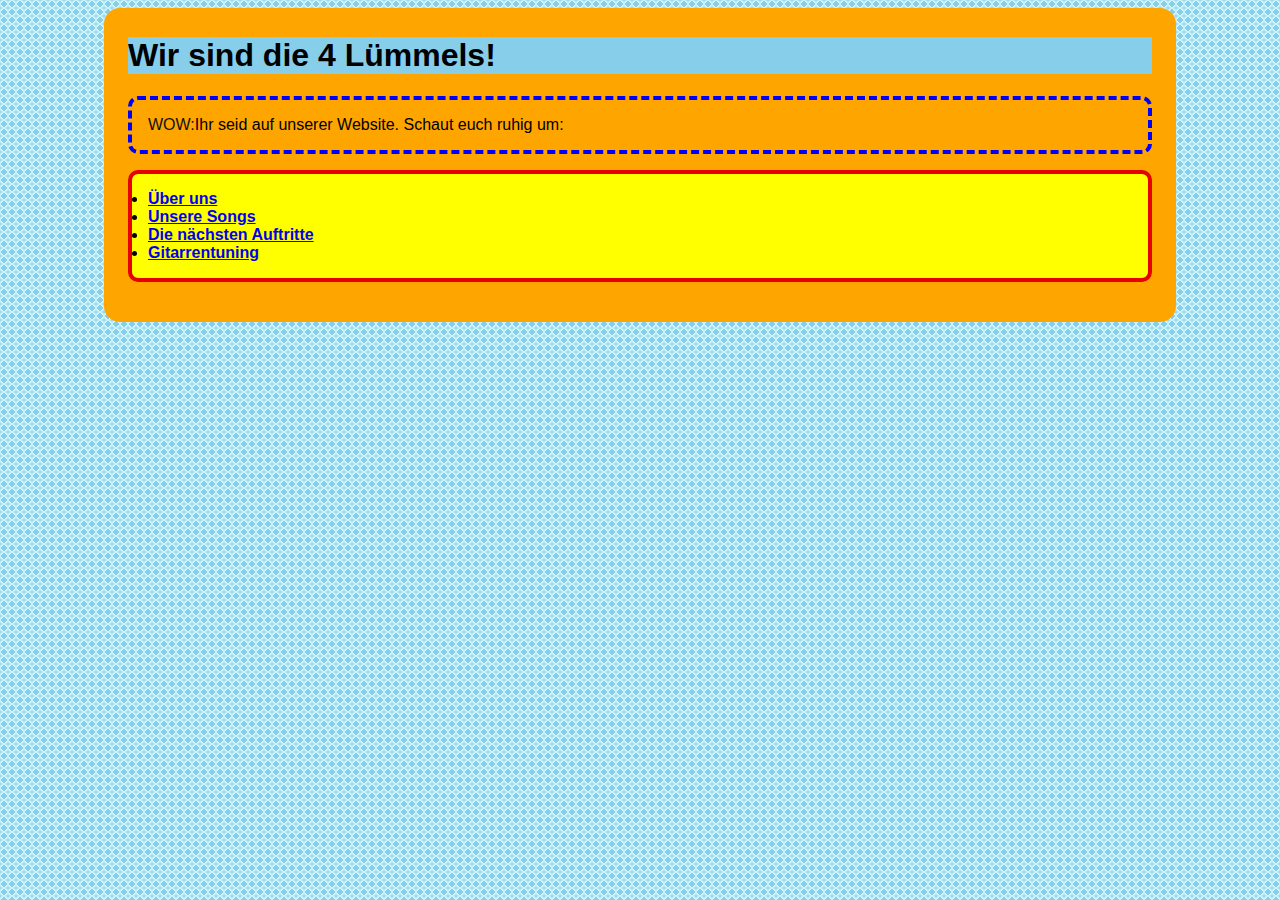
<file: index.html>
<!DOCTYPE html>
<html>
<head>
<title>Homepage</title>
<meta charset="utf-8"> 
<link type="text/css" rel="stylesheet" href="css/mijn-eerste-stylesheet.css" />
</head>
<body>
<h1>Wir sind die 4 Lümmels!</h1>
<p class="wow">Ihr seid auf unserer Website. Schaut euch ruhig um:</p>
        <ul>
        <li><a href="over-ons.html">Über uns</a></li>
        <li><a href="onze-liedjes.html">Unsere Songs</a></li>
        <li><a href="kom-kijken.html">Die nächsten Auftritte</a></li>
        <li><a href="stemmen.html">Gitarrentuning</a></li>
        </ul>
</body>
</html>
</file>
<file: css/mijn-eerste-stylesheet.css>
body { 
background-color: orange;
border: 2px solid-gray;
border-radius: 16px;
font-family: sans-serif;
margin-left: auto;
margin-right: auto;
max-width: 1024px;
min-width: 256px;
padding-top: 8px;
padding-bottom: 24px;
padding-left: 24px;
padding-right: 24px;
}
html {
background: radial-gradient(circle, skyblue,
skyblue 50%, lightcyan 50%, 
skyblue);
background-size: 8px 8px;
}
nav ul{
list-style-type: none;
background-color: #B577B5;
border: 4px solid #E60000;
border-radius: 10px;
font-family: sans-serif;
font-weight: bold;
padding: 1em;
}
nav ul li{
display: inline;
border-right: 2px solid #111111;
padding-right: 8px;
}

nav ul li a {
text-decoration: none;
color: #111111;
}

p.wow {
border: 4px dashed #0000FF;
border-radius: 10px;
padding: 1em;
}
p.wow::before {
color: #111111;
content: "WOW:";
font-weight: underline;

}

h1 {
background-color: skyblue;
}
ul{
background-color: yellow;
border: 4px solid #E60000;
border-radius: 10px;
font-family: sans-serif;
font-weight: bold;
padding: 1em;
</file>
